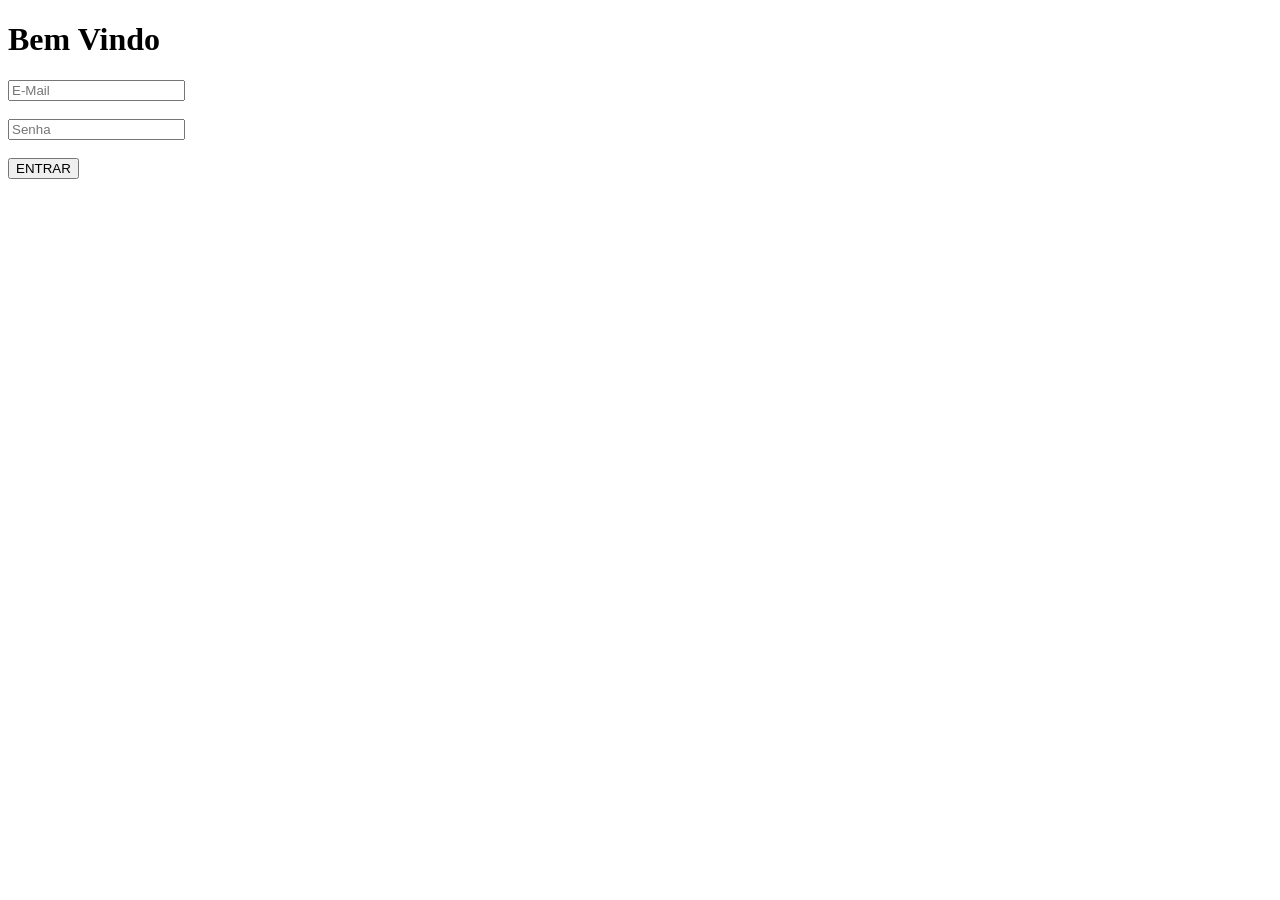
<file: index.html>
<!DOCTYPE html>
<html lang="en">
<head>
    <meta charset="UTF-8">
    <meta http-equiv="X-UA-Compatible" content="IE=edge">
    <meta name="viewport" content="width=device-width, initial-scale=1.0">
    <title>Login</title>
</head>
<body>
    <h1>Bem Vindo</h1>
    <form action="login.php" method="post">
    <input type="text" id="email" name="email" placeholder="E-Mail">
    <br><br>
    <input type="password" id="senha" name="senha" placeholder="Senha">
    <br><br>
    <button type="submit">ENTRAR</button>
    </form>
</body>
</html>
</file>
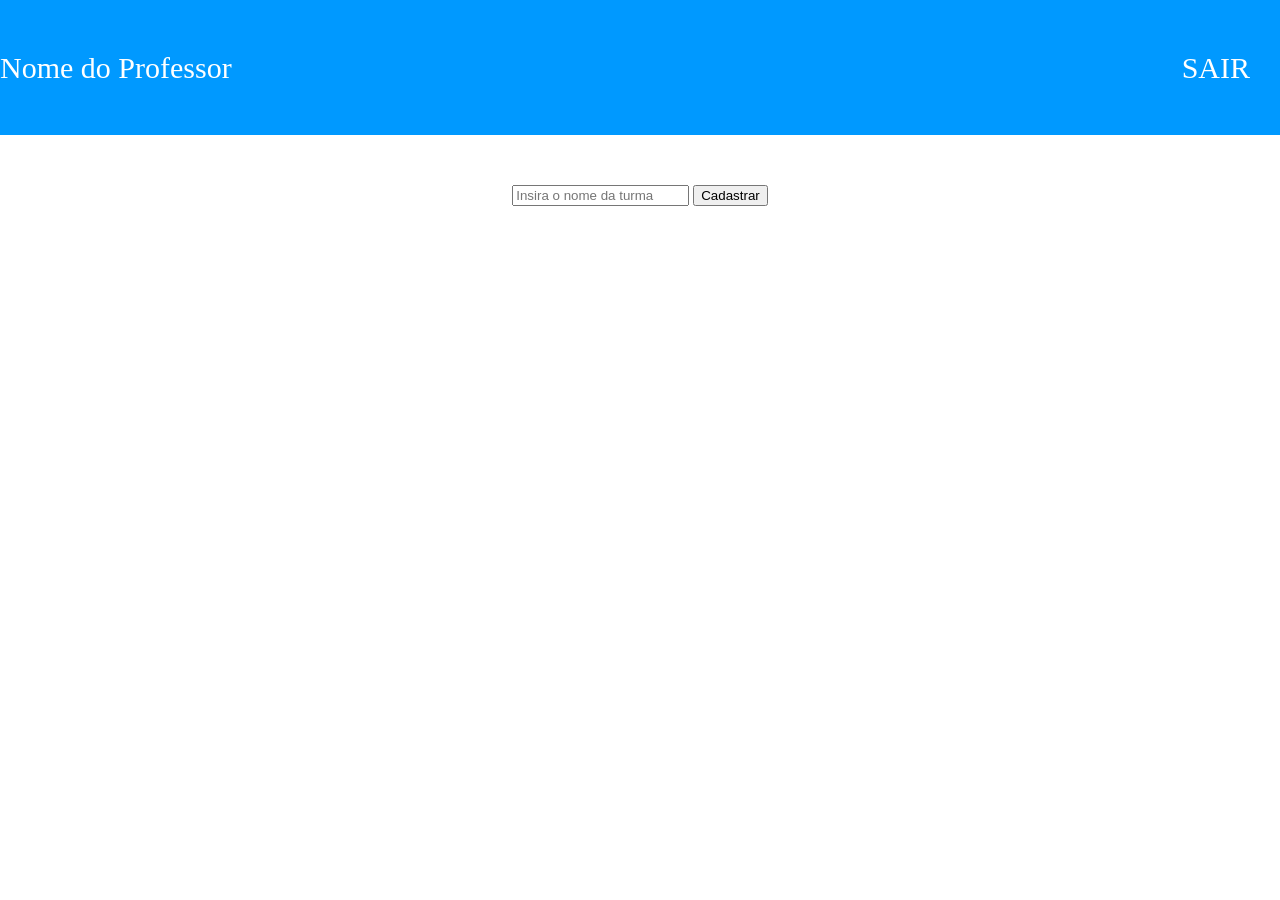
<file: cadastrar_atividades.html>
<!DOCTYPE html>
<html lang="en">
<head>
    <meta charset="UTF-8">
    <meta http-equiv="X-UA-Compatible" content="IE=edge">
    <meta name="viewport" content="width=device-width, initial-scale=1.0">
    <title>Document</title>
</head>
<style>
*{
    margin:0;
}
.cabecalho{
    width: 100%;
    height: 15vh;
    background-color:rgb(0, 153, 255);
    display: flex;
    color: white;
    font-size: 15px;    
    display: flex;
    flex-direction: row;
    justify-content: space-between;
    align-items: center;
    align-content: center;
    justify-items: center;
}
.botao{
    width: 120px;
    height: 40px;
    background-color:rgb(0, 153, 255);
    color: #ffff;
    border: solid 1px;
    border-color: black;
    position: absolute;
    justify-items: center;
    text-align: center;
    text-decoration: none;
    top: 200px;
    right: 100px;
}
.nome_p{
    color: white;
    font-size: 30px;
    text-decoration: none;
    left: 30px;
}
.sair{
    color: white;
    font-size: 30px;
    position: absolute;
    right: 30px;
    text-decoration: none;
}
.container{
    display: flex;
    flex-direction: row;
    justify-content: center;
    align-items: center;
    align-content: center;
    justify-items: center;
    margin: 50px;
}
    </style>
<body>
    <main>
        <div class="cabecalho">
        <a href="pagina_principal.php" class="nome_p">Nome do Professor</a>
        <a href="logout.php" class="sair">SAIR</a>
        </div>
            <div class="container">
                <form action="cadastrar.php" method="post">
                    <input type="text" name="nome_turma" id="nome_turma" placeholder="Insira o nome da turma">
                    <button type="submit">Cadastrar</button>
                </form>
            </div>
    </main>
</body>
</html>
</file>
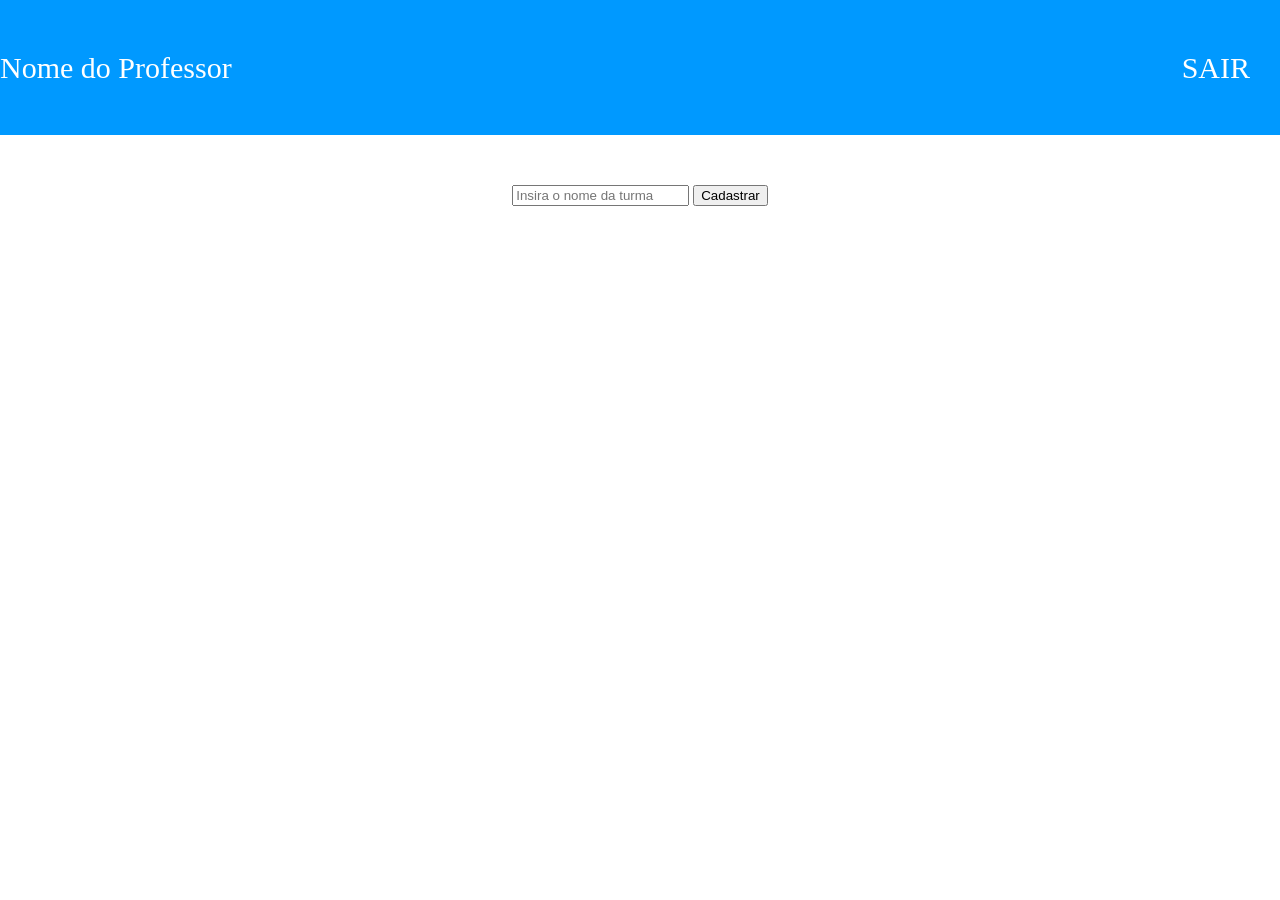
<file: cadastrar_turmas.html>
<!DOCTYPE html>
<html lang="en">
<head>
    <meta charset="UTF-8">
    <meta http-equiv="X-UA-Compatible" content="IE=edge">
    <meta name="viewport" content="width=device-width, initial-scale=1.0">
    <title>Cadastrar Turma</title>
</head>
<style>
*{
    margin:0;
}
.cabecalho{
    width: 100%;
    height: 15vh;
    background-color:rgb(0, 153, 255);
    display: flex;
    color: white;
    font-size: 15px;    
    display: flex;
    flex-direction: row;
    justify-content: space-between;
    align-items: center;
    align-content: center;
    justify-items: center;
}
.botao{
    width: 120px;
    height: 40px;
    background-color:rgb(0, 153, 255);
    color: #ffff;
    border: solid 1px;
    border-color: black;
    position: absolute;
    justify-items: center;
    text-align: center;
    text-decoration: none;
    top: 200px;
    right: 100px;
}
.nome_p{
    color: white;
    font-size: 30px;
    text-decoration: none;
    left: 30px;
}
.sair{
    color: white;
    font-size: 30px;
    position: absolute;
    right: 30px;
    text-decoration: none;
}
.container{
    display: flex;
    flex-direction: row;
    justify-content: center;
    align-items: center;
    align-content: center;
    justify-items: center;
    margin: 50px;
}
</style>
<body>
    <main>
    <div class="cabecalho">
    <a href="pagina_principal.php" class="nome_p">Nome do Professor</a>
    <a href="logout.php" class="sair">SAIR</a>
    </div>
        <div class="container">
            <form action="cadastrar_turma.php" method="post">
                <input type="text" name="nome_turma" id="nome_turma" placeholder="Insira o nome da turma">
                <button type="submit">Cadastrar</button>
            </form>
        </div>
</main>
</body>
</html>
</file>
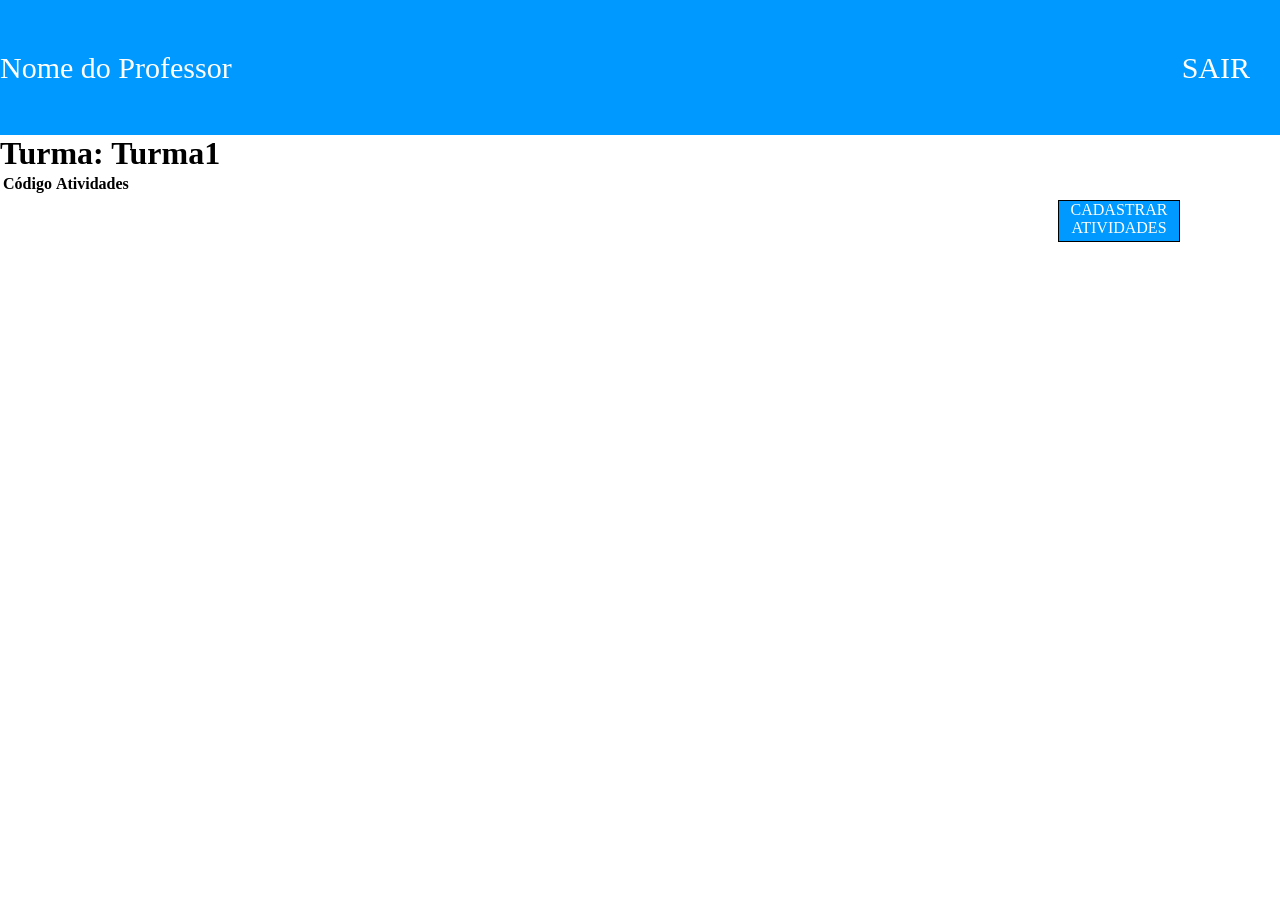
<file: visualizar_turma.html>
<!DOCTYPE html>
<html lang="en">
<head>
    <meta charset="UTF-8">
    <meta http-equiv="X-UA-Compatible" content="IE=edge">
    <meta name="viewport" content="width=device-width, initial-scale=1.0">
    <title>Document</title>
</head>
<style>
*{
    margin:0;
}
.cabecalho{
    width: 100%;
    height: 15vh;
    background-color:rgb(0, 153, 255);
    display: flex;
    color: white;
    font-size: 15px;    
    display: flex;
    flex-direction: row;
    justify-content: space-between;
    align-items: center;
    align-content: center;
    justify-items: center;
}
.botao{
    width: 120px;
    height: 40px;
    background-color:rgb(0, 153, 255);
    color: #ffff;
    border: solid 1px;
    border-color: black;
    position: absolute;
    justify-items: center;
    text-align: center;
    text-decoration: none;
    top: 200px;
    right: 100px;
}
.nome_p{
    color: white;
    font-size: 30px;
    text-decoration: none;
    left: 30px;
}
.sair{
    color: white;
    font-size: 30px;
    position: absolute;
    right: 30px;
    text-decoration: none;
}
.container{
    display: flex;
    flex-direction: row;
    justify-content: center;
    align-items: center;
    align-content: center;
    justify-items: center;
    margin: 50px;
}
    </style>
    <body>
        <main>
        <div class="cabecalho">
        <a href="pagina_principal.php" class="nome_p">Nome do Professor</a>
        <a href="logout.php" class="sair">SAIR</a>
        </div>
    <a href="cadastrar_atividades.html" class="botao"> CADASTRAR ATIVIDADES </a>
    <h1>Turma: Turma1</h1>
    <table>
        <thead>
            <tr>
                <th> Código </th>
                <th> Atividades </th>
            </tr>
        </thead>
        <tbody>

        </tbody>
    </table>
</body>
</html>
</file>
